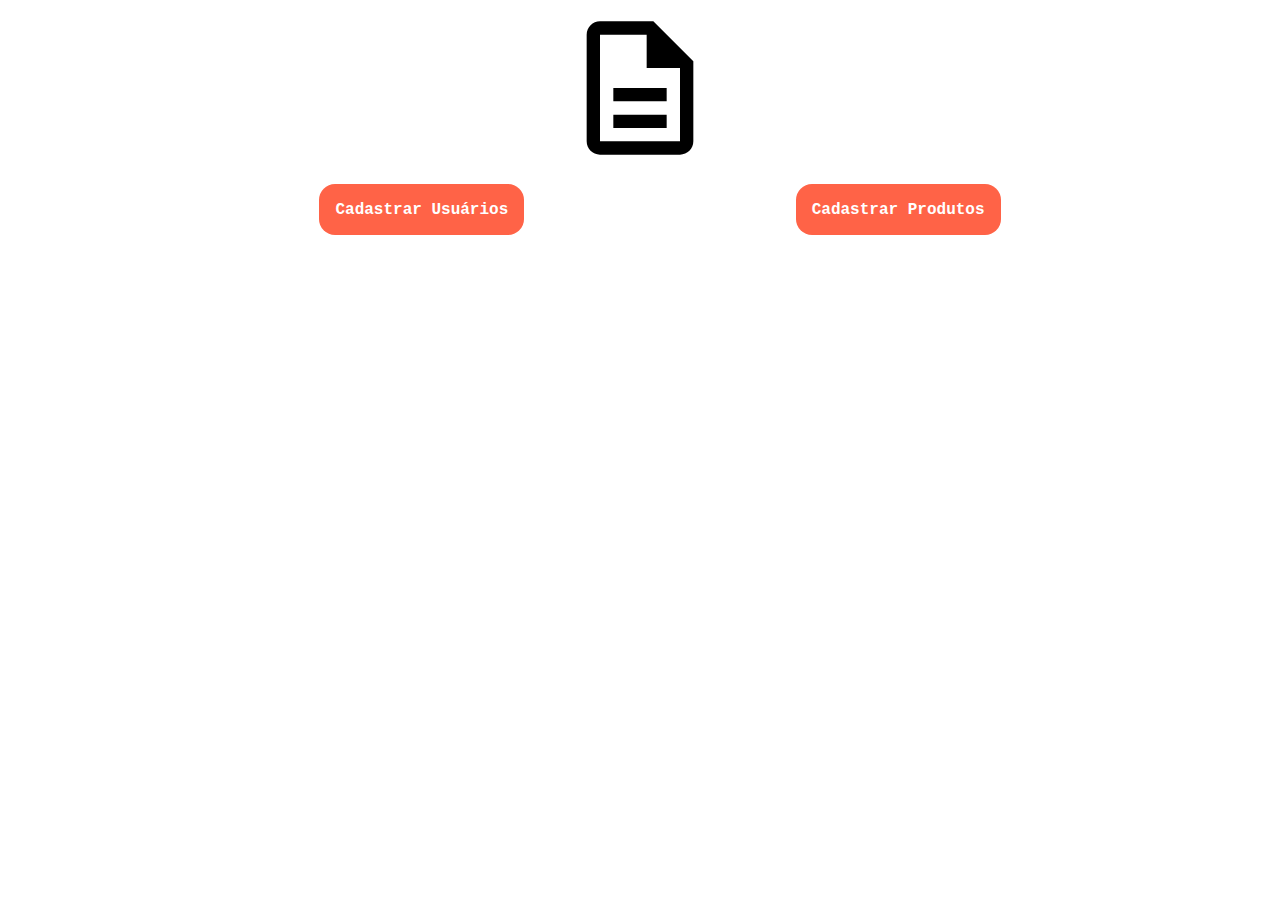
<file: index.html>
<!DOCTYPE html>
<html>
  <head>
    <meta charset="UTF-8" />
    <meta http-equiv="X-UA-Compatible" content="IE=edge" />
    <meta name="viewport" content="width=device-width, initial-scale=1.0" />
    <title>Cadastro</title>
    <link rel="stylesheet" href="./styles/styles.css" />
  </head>

  <body onload="carregarTotalEstoque('totalEstoque')">
    <section>
      <section class="iconGestao">
        <img src="./assets/desc.svg" alt="">
      </section>
      <section>
        <ul class="menuPrincipal">
          <li><a href="./pages/register-users.html">Cadastrar Usuários</a></li>
          <li><a href="./pages/register-products.html">Cadastrar Produtos</a></li>
        </ul>
      </section>
    </section>
  </body>
</html>
</file>
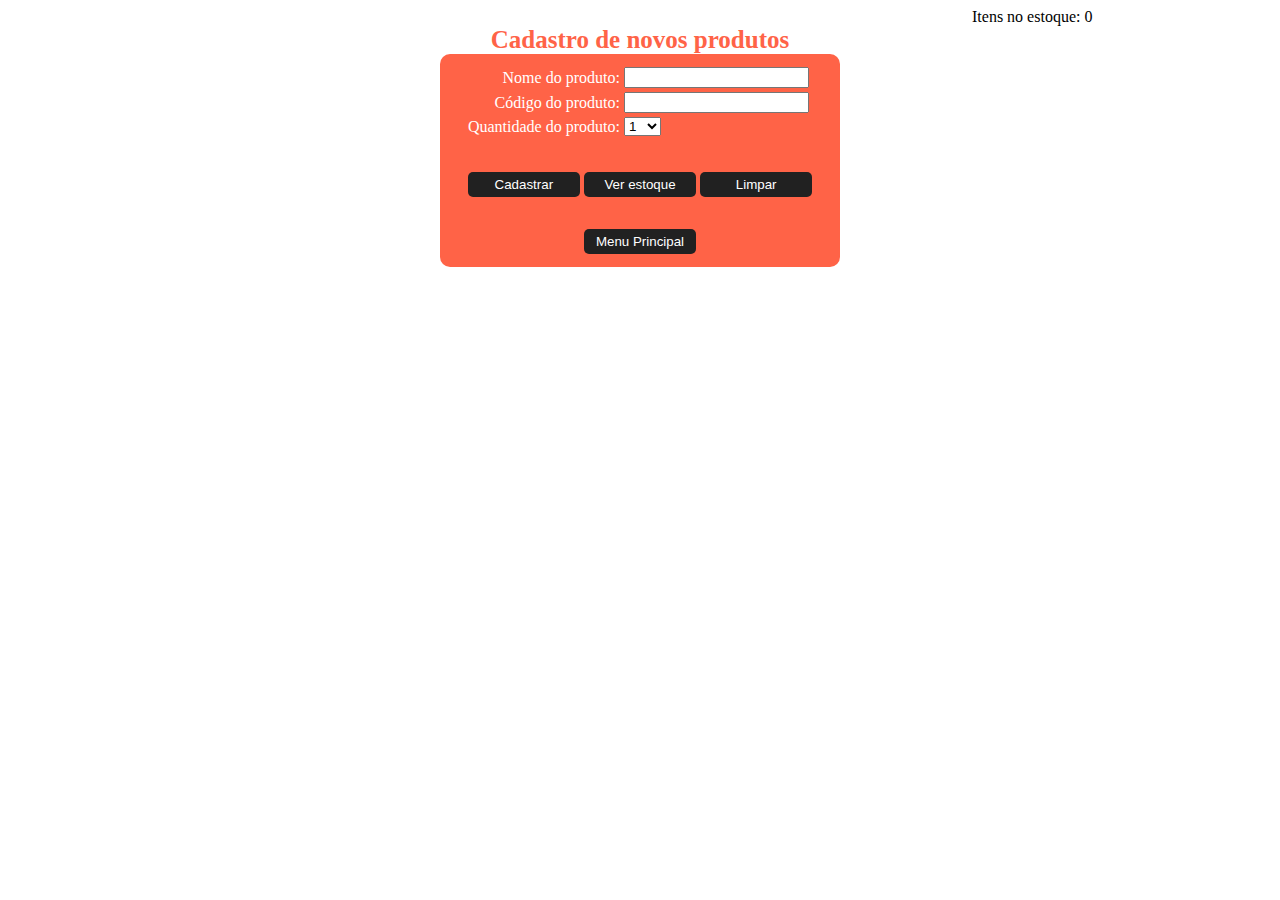
<file: pages/register-products.html>
<!DOCTYPE html>
<html lang="en">
<head>
  <meta charset="UTF-8">
  <meta http-equiv="X-UA-Compatible" content="IE=edge">
  <link rel="stylesheet" href="../styles/styles.css">
  <meta name="viewport" content="width=device-width, initial-scale=1.0">
  <title>Cadastrar Produtos</title>
</head>
<body onload="carregarTotalEstoque('totalEstoque')">
  <div class="carrinho">
    <p>Itens no estoque: <span id="totalEstoque">0</span></p>
  </div>

  <!--Formulário: Nome, código e quantidade de produtos-->
  <form>
    <table>
      <caption>
        Cadastro de novos produtos
      </caption>
      <!--Nome do produto-->
      <tr>
        <td class="alinharRotulos">Nome do produto:</td>
        <td><input id="txtNomeProduto" type="text" /></td>
      </tr>
      <!--Código do produto-->
      <tr>
        <td class="alinharRotulos">Código do produto:</td>
        <td><input id="txtCodProduto" type="text" /></td>
      </tr>
      <!--Quantidade do produto-->
      <tr>
        <td class="alinharRotulos">Quantidade do produto:</td>
        <td>
          <select id="qtidadeProduto">
            <option value="1">1</option>
            <option value="2">2</option>
            <option value="3">3</option>
            <option value="4">4</option>
            <option value="5">5</option>
            <option value="6">6</option>
            <option value="7">7</option>
            <option value="8">8</option>
            <option value="9">9</option>
            <option value="10">10</option>
          </select>
        </td>
      </tr>
      <!--Botoes-->
      <tr>
        <td colspan="2" align="center">
          <input
            type="button"
            value="Cadastrar"
            class="alinhaBtns"
            onclick="validarProduto('txtNomeProduto','txtCodProduto','qtidadeProduto')"
          />
          <input
            type="button"
            value="Ver estoque"
            class="alinhaBtns"
            onclick="window.open('seeStock.html','_self')"
          />
          <input type="reset" value="Limpar" class="alinhaBtns" />
          <input 
            type="button"
            value="Menu Principal"
            class="alinhaBtns" 
            onclick="window.open('../index.html', '_self')"
          />
        </td>
      </tr>
    </table>
  </form>

  <script src="../scripts/register-products.js"></script>
</body>
</html>
</file>
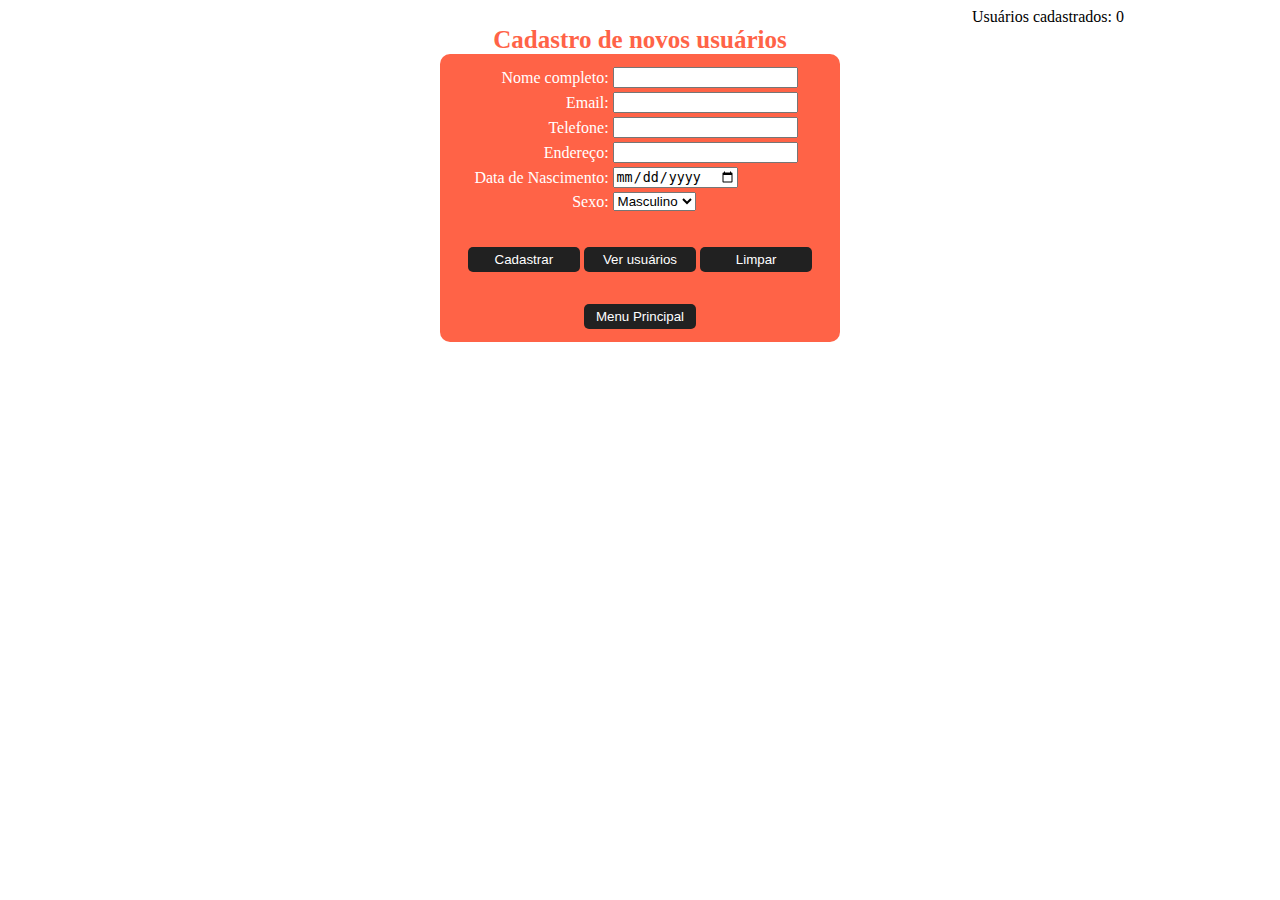
<file: pages/register-users.html>
<!DOCTYPE html>
<html lang="en">
<head>
  <meta charset="UTF-8">
  <meta http-equiv="X-UA-Compatible" content="IE=edge">
  <link rel="stylesheet" href="../styles/styles.css">
  <meta name="viewport" content="width=device-width, initial-scale=1.0">
  <title>Cadastro de Usupário</title>
</head>
<body onload="carregarTotalUsuarios('totalUsuario')">
  <div class="carrinho">
    <p>Usuários cadastrados: <span id="totalUsuario">0</span></p>
  </div>
  <section class="users-container">
    <form>
      <table>
        <caption>
          Cadastro de novos usuários
        </caption>
        <tr>
          <td class="alinharRotulos">Nome completo:</td>
          <td><input id="nomeUsuario" type="text" /></td>
        </tr>
        <tr>
          <td class="alinharRotulos">Email:</td>
          <td><input id="emailUsuario" type="email" /></td>
        </tr>
        <tr>
          <td class="alinharRotulos">Telefone:</td>
          <td><input id="telefoneUsuario" type="tel" /></td>
        </tr>
        <tr>
          <td class="alinharRotulos">Endereço:</td>
          <td><input id="enderecoUsuario" type="text" /></td>
        </tr>
        <tr>
          <td class="alinharRotulos">Data de Nascimento:</td>
          <td><input id="dataNascUsuario" type="date" /></td>
        </tr>
        <tr>
          <td class="alinharRotulos">Sexo:</td>
            <td>
              <select id="sexoUsuario">
                <option value="1">Masculino</option>
                <option value="2">Feminino</option>
                <option value="3">Outros</option>
              </select>
            </td>
        </tr>
  
        <tr>
          <td colspan="2" align="center">
            <input
              type="button"
              value="Cadastrar"
              class="alinhaBtns"
              onclick="validarUsuario(
                'nomeUsuario',
                'emailUsuario',
                'telefoneUsuario', 
                'enderecoUsuario', 
                'dataNascUsuario', 
                'sexoUsuario',
              )"
            />
            <input
              type="button"
              value="Ver usuários"
              class="alinhaBtns"
              onclick="window.open('viewUsers.html','_self')"
            />
            <input type="reset" value="Limpar" class="alinhaBtns" />
            <input 
              type="button"
              value="Menu Principal"
              class="alinhaBtns" 
              onclick="window.open('../index.html', '_self')"
            />
          </td>
      
        </tr>
      </table>
    </form>
  </section>


  <script src="../scripts/register-users.js"></script>
</body>
</html>
</file>
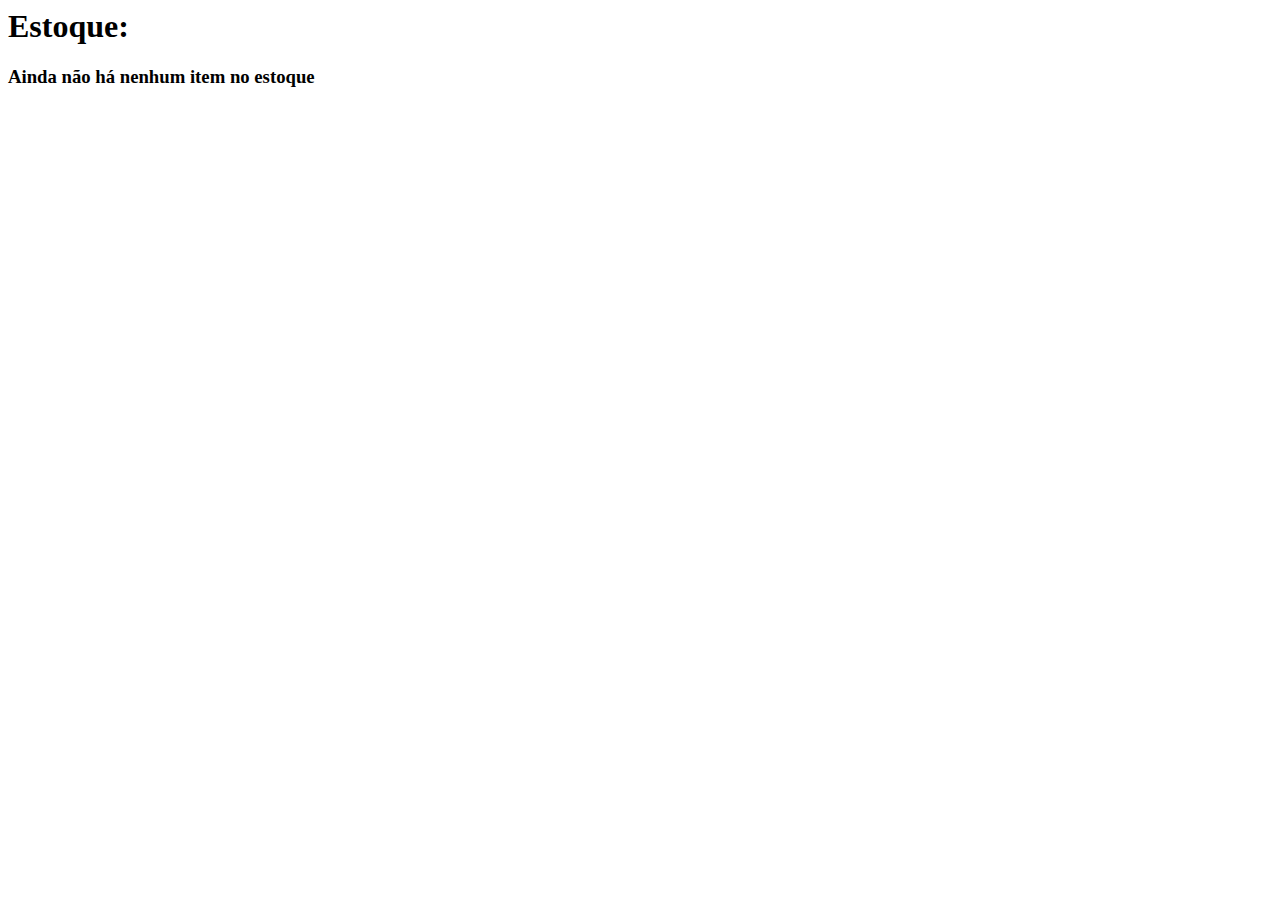
<file: pages/seeStock.html>
<!DOCTYPE html>
<html lang="en">
  <head>
    <meta charset="UTF-8" />
    <meta http-equiv="X-UA-Compatible" content="IE=edge" />
    <meta name="viewport" content="width=device-width, initial-scale=1.0" />
    <title>Document</title>
    <script src="../scripts/register-products.js"></script>
  </head>
  <body onload="listarEstoque()"></body>
</html>
</file>
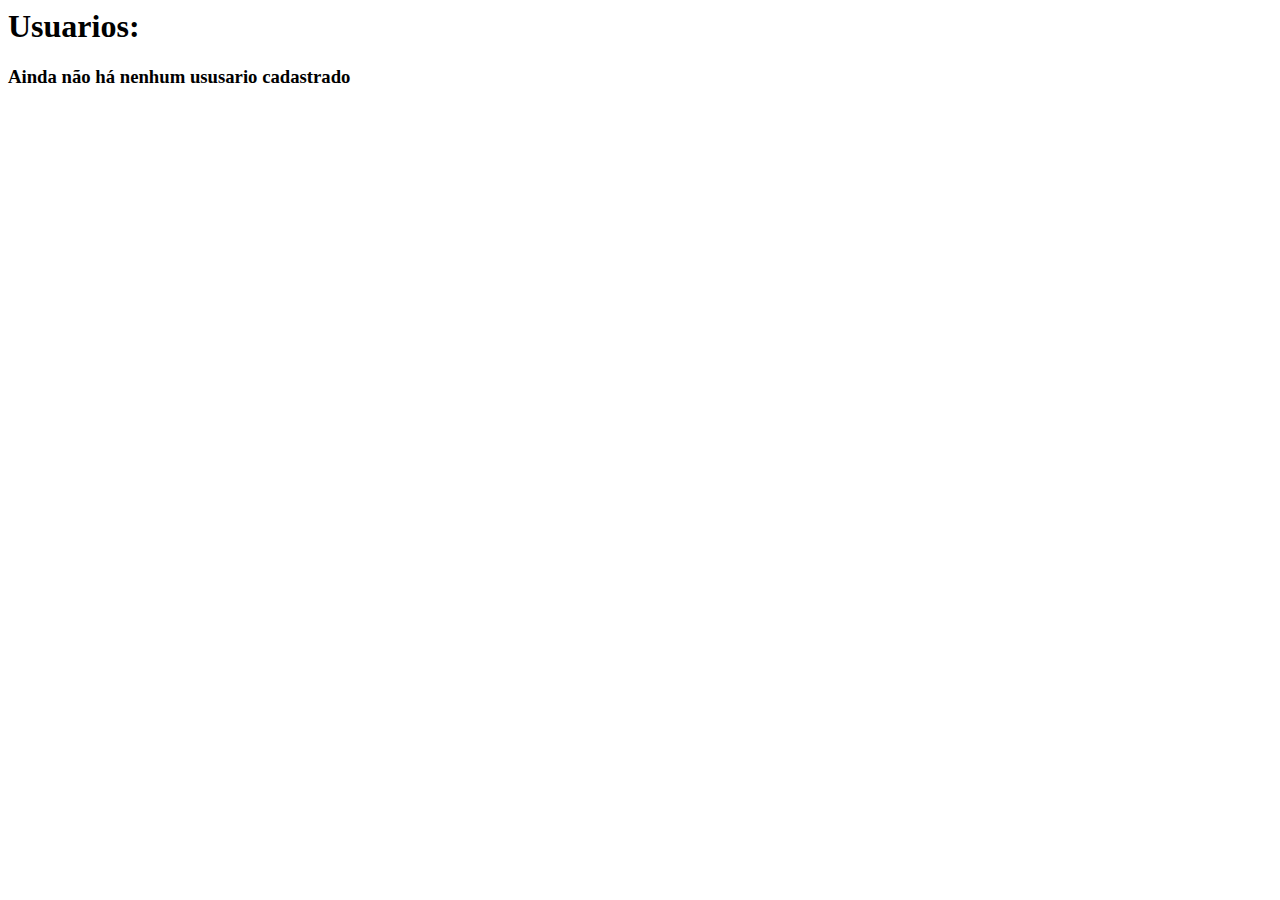
<file: pages/viewUsers.html>
<!DOCTYPE html>
<html lang="en">
<head>
  <meta charset="UTF-8">
  <meta http-equiv="X-UA-Compatible" content="IE=edge">
  <meta name="viewport" content="width=device-width, initial-scale=1.0">
  <title>Document</title>
</head>
<body onload="listarUsuarios()">
  <script src="../scripts/register-users.js"></script>
</body>
</html>
</file>
<file: styles/styles.css>
:root {
  --background-forms: tomato;
  --background-text: #212121;
}

.alinharRotulos {
  text-align: right;
}
.alinhaBtns {
  width:30%;
  background-color: var(--background-text);
  color:white;
  border:0px;
  padding:5px;
  border-radius: 5px;
  cursor: pointer;
  margin-top: 2rem;
}
.carrinho {
  width:300px; 
  float:right;
}
.carrinho p {
  display: inline;
}
table {
  clear:both; 
  background: var(--background-forms);
  border-radius: 10px; 
  color:white;
  padding:10px;
  width:400px;
  margin:auto;
}
caption {
  color: var(--background-forms); 
  font-weight: bold; 
  font-size: 25px;
}

.menuPrincipal {
  display:flex;
  justify-content: space-evenly;
  /* margin: 50% auto; */
}

.menuPrincipal li {
  background: tomato;
  padding: 1rem;
  border-radius: 1rem;
  list-style: none;
  transition: 1s;
  cursor: pointer
}

.menuPrincipal li:hover  {
  background: rgb(229, 93, 69)
}

.menuPrincipal li a  {
  text-decoration: none;
  color: #fff;
  font-weight: 900;
  font-family: 'Courier New', Courier, monospace;
}

.iconGestao {
  display: flex;
  justify-content: center;
}

.iconGestao img {
  width: 10rem
}
</file>
